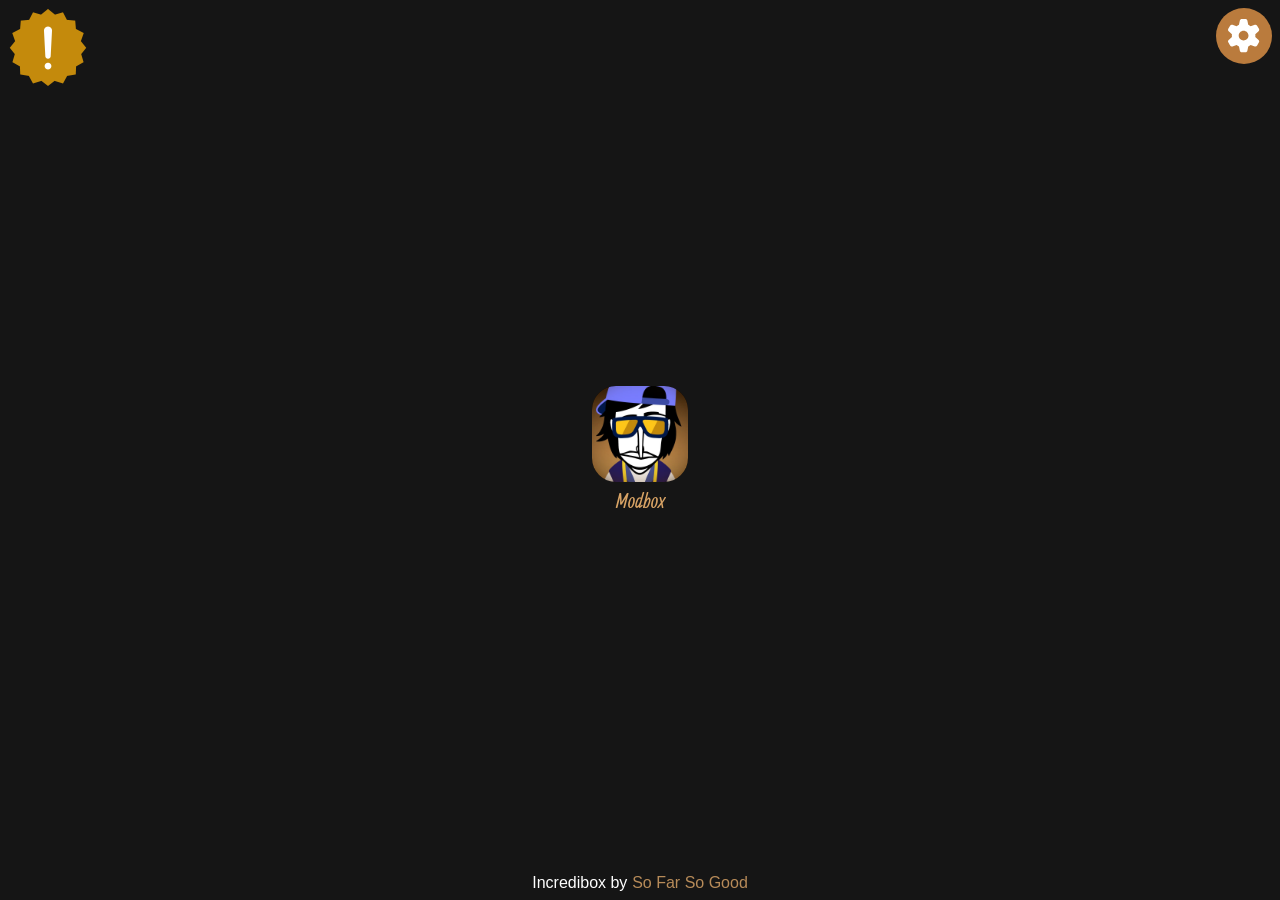
<file: index.html>
<html lang="en">

<head>
    <meta charset="UTF-8">
    <meta name="viewport" content="width=device-width, initial-scale=1.0">
    <link rel="stylesheet" href="style-index.css">
    <link rel="stylesheet" href="quill.css">
    <link rel="preconnect" href="https://fonts.googleapis.com">
    <link rel="preconnect" href="https://fonts.gstatic.com" crossorigin>
    <link href="https://fonts.googleapis.com/css2?family=Allan:wght@400;700&display=swap" rel="stylesheet">
    <title>Incredibox</title>
</head>

<body>
    <div id="fade"></div>
    <div id="row"></div>
    <div onclick="abrircreditos()" id="credits-btn"></div>
    <div id="config-btn">
        <svg xmlns="http://www.w3.org/2000/svg"
            viewBox="0 0 640 640"><!--!Font Awesome Free v7.3.0 by @fontawesome - https://fontawesome.com License - https://fontawesome.com/license/free Copyright 2026 Fonticons, Inc.-->
            <path
                d="M259.1 73.5C262.1 58.7 275.2 48 290.4 48L350.2 48C365.4 48 378.5 58.7 381.5 73.5L396 143.5C410.1 149.5 423.3 157.2 435.3 166.3L503.1 143.8C517.5 139 533.3 145 540.9 158.2L570.8 210C578.4 223.2 575.7 239.8 564.3 249.9L511 297.3C511.9 304.7 512.3 312.3 512.3 320C512.3 327.7 511.8 335.3 511 342.7L564.4 390.2C575.8 400.3 578.4 417 570.9 430.1L541 481.9C533.4 495 517.6 501.1 503.2 496.3L435.4 473.8C423.3 482.9 410.1 490.5 396.1 496.6L381.7 566.5C378.6 581.4 365.5 592 350.4 592L290.6 592C275.4 592 262.3 581.3 259.3 566.5L244.9 496.6C230.8 490.6 217.7 482.9 205.6 473.8L137.5 496.3C123.1 501.1 107.3 495.1 99.7 481.9L69.8 430.1C62.2 416.9 64.9 400.3 76.3 390.2L129.7 342.7C128.8 335.3 128.4 327.7 128.4 320C128.4 312.3 128.9 304.7 129.7 297.3L76.3 249.8C64.9 239.7 62.3 223 69.8 209.9L99.7 158.1C107.3 144.9 123.1 138.9 137.5 143.7L205.3 166.2C217.4 157.1 230.6 149.5 244.6 143.4L259.1 73.5zM320.3 400C364.5 399.8 400.2 363.9 400 319.7C399.8 275.5 363.9 239.8 319.7 240C275.5 240.2 239.8 276.1 240 320.3C240.2 364.5 276.1 400.2 320.3 400z" />
        </svg>
    </div>
    <div id="credits-menu" style="display: none;">
        <div id="credits-menu-content">
            <div id="menu-credit-back"><div onclick="abrircreditos()" id="icon-credit"><svg xmlns="http://www.w3.org/2000/svg" viewBox="0 0 640 640"><!--!Font Awesome Free v7.3.1 by @fontawesome - https://fontawesome.com License - https://fontawesome.com/license/free Copyright 2026 Fonticons, Inc.--><path d="M504.6 148.5C515.9 134.9 514.1 114.7 500.5 103.4C486.9 92.1 466.7 93.9 455.4 107.5L320 270L184.6 107.5C173.3 93.9 153.1 92.1 139.5 103.4C125.9 114.7 124.1 134.9 135.4 148.5L278.3 320L135.4 491.5C124.1 505.1 125.9 525.3 139.5 536.6C153.1 547.9 173.3 546.1 184.6 532.5L320 370L455.4 532.5C466.7 546.1 486.9 547.9 500.5 536.6C514.1 525.3 515.9 505.1 504.6 491.5L361.7 320L504.6 148.5z"/></svg></div></div>
            <h2>paste the generated HTML here</h2>
            <p><span class="ql-font-allan ql-size-huge">Credits</span></p><p><img src="img/template.png"></p><p><br></p><p>Designers by <a href="https://www.youtube.com/watch?v=QDia3e12czc" rel="noopener noreferrer" target="_blank"> Name </a></p><p>...</p>
        </div>
    </div>
    <div id="config-menu" style="display:none;">
        <div id="tabs">
            <div class="tab selected" data-tab="credits">credits</div>
            <div class="tab" data-tab="settings">settings</div>
        </div>

        <div id="menu-content">

            <div class="tab-content active" id="credits">
                <p>Incredibox by <span class="color-1">So Far So Good</span></p>
                <p>Initial color palette from Modbox by <span class="color-1">So Far So Good</span></p>
                <p>Initial background from Modbox by <span class="color-1">So Far So Good</span></p>
                <p>Template by <span class="color-1">Sheep-man</span></p>
            </div>

            <div class="tab-content" id="settings">

                <h2 id="theme-title">Theme</h2>
                <div class="setting-row" id="theme-row">
                    <label for="theme-toggle">Light mode</label>
                    <input type="checkbox" id="theme-toggle">
                </div>

                <h2>Interface size</h2>
                <div class="setting-row" id="ui-size-row">
                    <label for="ui-size-slider">Size (<span id="ui-size-value">100</span>%)</label>
                    <input type="range" id="ui-size-slider" min="70" max="150" step="5" value="100">
                </div>
                <button id="reset-size">Reset size</button>

            </div>

        </div>
    </div>
    <div id="gray-overlay" style="display: none;"></div>
    <span id="credit-game">
        Incredibox by <span class="color-1">So Far So Good</span>
    </span>
    <script>

        const UI_SIZE_DEFAULT = 100;

        function getSizeLimits() {
            const width = window.innerWidth;

            if (width <= 400) return { min: 50, max: 110 };
            if (width <= 700) return { min: 60, max: 130 };
            if (width <= 1100) return { min: 70, max: 150 };
            return { min: 70, max: 180 };
        }

        function applyInterfaceSize(percentage) {
            document.documentElement.style.fontSize = percentage + '%';
        }

        function loadInterfaceSize() {
            const saved = localStorage.getItem('uiSize');
            const { min, max } = getSizeLimits();
            let percentage = saved ? parseInt(saved, 10) : UI_SIZE_DEFAULT;
            if (Number.isNaN(percentage)) percentage = UI_SIZE_DEFAULT;
            percentage = Math.min(Math.max(percentage, min), max);
            applyInterfaceSize(percentage);
        }

        loadInterfaceSize();

        // recalculate on rotation/resize
        let resizeTimeout;
        window.addEventListener('resize', () => {
            clearTimeout(resizeTimeout);
            resizeTimeout = setTimeout(loadInterfaceSize, 200);
        });

        window.addEventListener('storage', (e) => {
            if (e.key === 'uiSize') loadInterfaceSize();
        });
    </script>
    <script>
        function config(open) {
            const configMenu = document.getElementById("config-menu");
            const grayOverlay = document.getElementById("gray-overlay");

            configMenu.style.display = open ? "flex" : "none";
            grayOverlay.style.display = open ? "block" : "none";
        }

        function applyTheme(light) {
            const themeToggle = document.getElementById("theme-toggle");
            document.body.classList.toggle("light-theme", light);
            if (themeToggle) themeToggle.checked = light;
        }

        function loadTheme() {
            const saved = localStorage.getItem("theme");
            applyTheme(saved === "light");
        }

        document.addEventListener("DOMContentLoaded", () => {
            const configBtn = document.getElementById("config-btn");
            const configMenu = document.getElementById("config-menu");
            const grayOverlay = document.getElementById("gray-overlay");

            configBtn.addEventListener("click", (e) => {
                e.stopPropagation();
                config(true);
            });

            configMenu.addEventListener("click", (e) => {
                e.stopPropagation();
            });

            grayOverlay.addEventListener("click", () => {
                config(false);
            });

            document.addEventListener("click", () => {
                config(false);
            });

            document.addEventListener("keydown", (e) => {
                if (e.key === "Escape") {
                    config(false);
                }
            });

            const tabs = document.querySelectorAll("#tabs .tab");
            const contents = document.querySelectorAll(".tab-content");

            tabs.forEach(tab => {
                tab.addEventListener("click", () => {
                    tabs.forEach(t => t.classList.remove("selected"));
                    contents.forEach(c => c.classList.remove("active"));

                    tab.classList.add("selected");

                    const id = tab.dataset.tab;
                    document.getElementById(id).classList.add("active");
                });
            });

            const themeToggle = document.getElementById("theme-toggle");
            themeToggle.addEventListener("change", function () {
                applyTheme(this.checked);
                localStorage.setItem("theme", this.checked ? "light" : "dark");
            });

            const uiSizeSlider = document.getElementById("ui-size-slider");
            const resetSizeBtn = document.getElementById("reset-size");

            uiSizeSlider.addEventListener("input", function () {
                const percentage = parseInt(this.value, 10);
                applyInterfaceSize(percentage);
                document.getElementById("ui-size-value").textContent = percentage;
                localStorage.setItem("uiSize", percentage);
            });

            resetSizeBtn.addEventListener("click", (e) => {
                e.stopPropagation();
                applyInterfaceSize(UI_SIZE_DEFAULT);
                document.getElementById("ui-size-value").textContent = UI_SIZE_DEFAULT;
                document.getElementById("ui-size-slider").value = UI_SIZE_DEFAULT;
                localStorage.removeItem("uiSize");
            });

            loadTheme();
            document.getElementById("ui-size-slider").value = document.documentElement.style.fontSize.replace('%', '') || UI_SIZE_DEFAULT;
            document.getElementById("ui-size-value").textContent = document.getElementById("ui-size-slider").value;
        });

        function mod(folder) {
            window.location.href = "app.html?v=" + encodeURIComponent(folder);
        }

        async function loadVersions() {
            const row = document.getElementById("row");
            try {
                const response = await fetch("versions.json");
                if (!response.ok) throw new Error("versions.json not found");
                const versions = await response.json();

                if (!Array.isArray(versions) || versions.length === 0) {
                    row.textContent = "No versions found.";
                    return;
                }

                versions.forEach((v) => {
                    if (!v || !v.folder) return;

                    const name = v["mod-name"] || v.folder;
                    // colors[0] is the "text" color in this palette, use it for the title
                    const titleColor = Array.isArray(v.colors) ? v.colors[0] : null;

                    const tool = document.createElement("div");
                    tool.className = "app-tool";
                    tool.addEventListener("click", () => mod(v.folder));

                    const img = document.createElement("img");
                    img.className = "appimg";
                    img.src = v.icon || "img/icon.jpg";
                    img.alt = name;

                    const nameEl = document.createElement("span");
                    nameEl.className = "appname";
                    nameEl.textContent = name;
                    if (titleColor) nameEl.style.color = titleColor;

                    tool.appendChild(img);
                    tool.appendChild(nameEl);
                    row.appendChild(tool);
                });
            } catch (err) {
                console.warn("Could not load versions.json:", err);
                row.textContent = "Couldn't load versions.";
            }
        }

        loadVersions();
        window.addEventListener("load", () => {

            const fade = document.getElementById("fade");

            fade.classList.add("fade-out");

            fade.addEventListener("transitionend", () => {
                fade.remove();
            });

        });
        function abrircreditos() {
            document.getElementById("credits-menu").classList.toggle("show");
        }
    </script>
</body>

</html>
</file>
<file: style-index.css>
:root {
    --color-1: #b78b59;/* text */
    --color-2: #BA7B3D;/* main color */
    --color-3: #A16224;/* used on a few buttons, like the search one in incredimods */
    --color-4: #6A3501;/* hover state for buttons using the main color */
    --color-5: #422101;/* selected category in the incredimods tab */
    --color-6: #201200;/* background */

    --menu-bg: black;
    --menu-text: white;
    --menu-input-bg: #1e1e1e;
    --menu-input-text: #d4d4d4;
    --menu-input-border: #444;
}
body, html {
    margin: 0;
    padding: 0;
    background-color: rgb(21, 21, 21);
    height: 100%;
    width: 100%;
    font-family: Arial, Helvetica, sans-serif;
    transition: background-color 0.2s;
}
body.light-theme {
    background-color: #f2f2f2;
}
body {
    display: flex;
    flex-direction: column;
    justify-content: center;
    align-items: center;
    align-content: center;
}
#row {
    display: flex;
    width: 80%;
    max-width: 60rem;
    max-height: 80vh;
    flex-direction: row;
    flex-wrap: wrap;
    justify-content: center;
    align-items: flex-start;
    align-content: flex-start;
    overflow-y: auto;
    padding: 1rem 0;
}
.app-tool {
    height: calc(6rem + 2rem);
    width: 6rem;
    display: flex;
    flex-direction: column;
    justify-content: center;
    align-items: center;
    align-content: center;
    cursor: pointer;
    transition: all 0.15s;
    margin: 0 1rem;
}
.app-tool:hover {
    scale: 1.05;
    transition: all 0.15s;
}
.app-tool .appimg {
    background-color: black;
    width: 100%;
    border-radius: 1.5rem;
    user-select: none;
}
.app-tool .appname {
    height: 2rem;
    width: 100%;
    font-size: 1.3rem;
    justify-content: center;
    align-items: center;
    align-content: center;
    justify-content: center;
    text-align: center;
    color: rgb(255, 255, 255);
    font-family: "Allan", serif;
    user-select: none;
    font-weight: 500;
    margin-top: 0.3rem;
}
#fade{
    position: fixed;
    inset: 0;
    background: black;
    z-index: 9999;
    opacity: 1;
    pointer-events: none;
    transition: opacity 1s ease;
}

#fade.fade-out{
    opacity: 0;
}
.allan-regular {
    font-family: "Allan", serif;
    font-weight: 400;
    font-style: normal;
}

.allan-bold {
    font-family: "Allan", serif;
    font-weight: 700;
    font-style: normal;
}
#credit-game {
    display: flex;
    flex-direction: row;
    position: fixed;
    bottom: 0.5rem;
    width: 100%;
    justify-content: center;
    text-align: center;
    z-index: 1;
    color: var(--menu-text);
    user-select: none;
}
.color-1 {
    margin-left: 0.3rem;
    color: var(--color-1);
}
#colors {
    color: #ba7b3d;
}
#config-btn {
    display: flex;
    position: fixed;
    justify-content: center;
    align-items: center;
    align-content: center;
    top: 0.5rem;
    right: 0.5rem;
    height: 3.5rem;
    width: 3.5rem;
    border-radius: 50%;
    cursor: pointer;
    background-color: var(--color-2);
    transition: all 0.15s;
    z-index: 2;
}

#config-btn:hover {
    transition: all 0.15s;
    background-color: var(--color-4);
}

#config-btn svg {
    fill: white;
    height: 70%;
}
body.light-theme {
    --menu-bg: #f2f2f2;
    --menu-text: #1a1a1a;
    --menu-input-bg: #ffffff;
    --menu-input-text: #1a1a1a;
    --menu-input-border: #ccc;
}
#gray-overlay {
    display: flex;
    z-index: 99;
    position: fixed;
    width: 100%;
    height: 100%;
    background-color: rgba(190, 190, 190, 0.307);
}
#config-menu {
    position: fixed;
    top: 50%;
    left: 50%;
    transform: translate(-50%, -50%);
    width: fit-content;
    height: fit-content;
    min-height: 10rem;
    display: flex;
    justify-content: center;
    align-content: center;
    flex-direction: column;
    z-index: 100;
    transition: all 0.3s;
    user-select: none;
    min-width: 30rem;
    max-width: 40rem;
}
#config-menu #tabs {
    display: flex;
    flex-direction: row;
    width: fit-content;
    border-radius: 0.4rem 0.4rem 0 0;
    background-color: var(--color-4);
}
#config-menu #tabs .tab {
    border-radius: 0.4rem 0.4rem 0 0;
    min-width: 6rem;
    text-align: center;
    justify-content: center;
    align-items: center;
    align-content: center;
    height: 3rem;
    color: var(--color-1);
    cursor: pointer;
    background-color: var(--color-4);
}
#config-menu #tabs .tab.selected {
    border-radius: 0.4rem 0.4rem 0 0;
    min-width: 6rem;
    text-align: center;
    justify-content: center;
    align-items: center;
    align-content: center;
    height: 3rem;
    cursor: pointer;
    background-color: var(--color-2);
    color: white;
}
#config-menu #menu-content {
    background-color: var(--menu-bg);
    color: var(--menu-text);
    min-height: 10rem;
    padding: 0.5rem;
    border-radius: 0 0.4rem 0.4rem 0.4rem;
    transition: background-color 0.2s, color 0.2s;
}
#menu-content h2 {
    color: var(--menu-text);
    font-size: 1.1rem;
    margin: 1.2rem 0 0.6rem;
}
#menu-content h2:first-child {
    margin-top: 0;
}
#menu-content p {
    color: var(--menu-text);
}
.tab-content {
    display: none;
}
.tab-content.active {
    display: block;
}
.tab,
.selected {
    user-select: none;
    transition: .2s;
}
.tab:hover {
    background: var(--color-2);
    color: white;
}
.setting-row {
    display: flex;
    align-items: center;
    gap: 10px;
    margin-bottom: .7rem;
}
.setting-row label {
    flex: 1;
    color: white;
}
.light-theme .setting-row label {
    flex: 1;
    color: black !important;
}
#theme-toggle {
    appearance: none;
    -webkit-appearance: none;
    width: 3rem;
    height: 1.6rem;
    border-radius: 1rem;
    background-color: var(--color-4);
    position: relative;
    cursor: pointer;
    outline: none;
    flex-shrink: 0;
    transition: background-color 0.2s;
}
#theme-toggle::before {
    content: "";
    position: absolute;
    top: 2px;
    left: 2px;
    width: 1.2rem;
    height: 1.2rem;
    border-radius: 50%;
    background-color: white;
    transition: transform 0.2s;
}
#theme-toggle:checked {
    background-color: var(--color-2);
}
#theme-toggle:checked::before {
    transform: translateX(1.4rem);
}
#ui-size-row {
    align-items: center;
}
#ui-size-row label {
    flex: 1;
}
#ui-size-slider {
    -webkit-appearance: none;
    appearance: none;
    width: 60%;
    height: 0.4rem;
    border-radius: 0.4rem;
    background: var(--color-4);
    outline: none;
    cursor: pointer;
    flex-shrink: 0;
}
#ui-size-slider::-webkit-slider-thumb {
    -webkit-appearance: none;
    appearance: none;
    width: 1.2rem;
    height: 1.2rem;
    border-radius: 50%;
    background: white;
    border: 3px solid var(--color-2);
    cursor: pointer;
    transition: border-color 0.2s;
}
#ui-size-slider::-webkit-slider-thumb:hover {
    border-color: var(--color-4);
}
#ui-size-slider::-moz-range-thumb {
    width: 1.2rem;
    height: 1.2rem;
    border-radius: 50%;
    background: white;
    border: 3px solid var(--color-2);
    cursor: pointer;
}
#reset-size {
    width: 100%;
    margin-top: 0.7rem;
    padding: 0.7rem 1rem;
    border: none;
    border-radius: 0.4rem;
    background-color: var(--color-2);
    color: white;
    font-size: 1rem;
    cursor: pointer;
    transition: background-color 0.2s, transform 0.1s;
}
#reset-size:hover {
    background-color: var(--color-4);
}
#reset-size:active {
    transform: scale(0.97);
}
#reset-size:focus {
    outline: 2px solid var(--color-5);
    outline-offset: 2px;
}
#credits-btn {
    display: flex;
    justify-content: center;
    align-items: center;
    height: 5rem;
    width: 5rem;
    position: fixed;
    top: 0.5rem;
    left: 0.5rem;
    background-image: url(img/credits.png);
    background-size:100% 100%;
    cursor: pointer;
    transition: all 0.1s;
}
#credits-btn:hover {
    scale: 1.1;
    transition: all 0.1s;
}
#credits-menu {
    display: flex;
    z-index: 99;
    position: fixed;
    width: 100%;
    height: 100%;
    justify-content: center;
    align-items: center;
    align-content: center;
    background-color: rgba(190, 190, 190, 0.307);
    user-select: none;
}
#credits-menu.show {
    display: flex !important;
}
#credits-menu-content {
    flex-direction: column;
    display: flex;
    padding: 1rem;
    background-color: var(--menu-bg);
    color: var(--menu-text);
    height: 30rem;
    width: 28rem;
    border-radius: 1rem;
}
#menu-credit-back {
    width: 100%;
    height: 2rem;
    display: flex;
    justify-content: right;
    position:relative;
    bottom: 2rem;
    left: 2rem;
}
#menu-credit-back #icon-credit {
    background-color: var(--color-1);
    color: white;
    display: flex;
    flex-direction: column;
    justify-content: center;
    align-items: center;
    align-content: center;
    width: 2rem;
    height: 2rem;
    font-size: 2rem;
    padding: 0.8rem;
    user-select: none;
    cursor: pointer;
    border-radius: 50%;
    fill: white;
}
</file>
<file: quill.css>
#credits-menu-content {
    color: var(--menu-text);
    counter-reset: list-0 list-1 list-2 list-3 list-4 list-5 list-6 list-7 list-8 list-9;
    line-height: 1.42;
    text-align: left;
    white-space: pre-wrap;
    word-wrap: break-word
}

#credits-menu-content p,
#credits-menu-content ol,
#credits-menu-content pre,
#credits-menu-content blockquote,
#credits-menu-content h1,
#credits-menu-content h2,
#credits-menu-content h3,
#credits-menu-content h4,
#credits-menu-content h5,
#credits-menu-content h6 {
    margin: 0;
    padding: 0
}

@supports (counter-set:none) {

    #credits-menu-content p,
    #credits-menu-content h1,
    #credits-menu-content h2,
    #credits-menu-content h3,
    #credits-menu-content h4,
    #credits-menu-content h5,
    #credits-menu-content h6 {
        counter-set: list-0 list-1 list-2 list-3 list-4 list-5 list-6 list-7 list-8 list-9
    }
}

@supports not (counter-set:none) {

    #credits-menu-content p,
    #credits-menu-content h1,
    #credits-menu-content h2,
    #credits-menu-content h3,
    #credits-menu-content h4,
    #credits-menu-content h5,
    #credits-menu-content h6 {
        counter-reset: list-0 list-1 list-2 list-3 list-4 list-5 list-6 list-7 list-8 list-9
    }
}

#credits-menu-content table {
    border-collapse: collapse;
    table-layout: fixed;
    width: 100%
}

#credits-menu-content td {
    border: 1px solid var(--menu-text);
    padding: 2px 5px;
    outline: none
}

#credits-menu-content ol {
    padding-left: 1.5em
}

#credits-menu-content li {
    list-style-type: none;
    padding-left: 1.5em;
    position: relative
}

#credits-menu-content li>.ql-ui:before {
    display: inline-block;
    margin-left: -1.5em;
    margin-right: .3em;
    text-align: right;
    white-space: nowrap;
    width: 1.2em
}

#credits-menu-content li[data-list=checked]>.ql-ui,
#credits-menu-content li[data-list=unchecked]>.ql-ui {
    color: var(--menu-text)
}

#credits-menu-content li[data-list=bullet]>.ql-ui:before {
    content: '\2022'
}

#credits-menu-content li[data-list=checked]>.ql-ui:before {
    content: '\2611'
}

#credits-menu-content li[data-list=unchecked]>.ql-ui:before {
    content: '\2610'
}

@supports (counter-set:none) {
    #credits-menu-content li[data-list] {
        counter-set: list-1 list-2 list-3 list-4 list-5 list-6 list-7 list-8 list-9
    }
}

@supports not (counter-set:none) {
    #credits-menu-content li[data-list] {
        counter-reset: list-1 list-2 list-3 list-4 list-5 list-6 list-7 list-8 list-9
    }
}

#credits-menu-content li[data-list=ordered] {
    counter-increment: list-0
}

#credits-menu-content li[data-list=ordered]>.ql-ui:before {
    content: counter(list-0, decimal) '. '
}

#credits-menu-content li[data-list=ordered].ql-indent-1 {
    counter-increment: list-1
}

#credits-menu-content li[data-list=ordered].ql-indent-1>.ql-ui:before {
    content: counter(list-1, lower-alpha) '. '
}

@supports (counter-set:none) {
    #credits-menu-content li[data-list].ql-indent-1 {
        counter-set: list-2 list-3 list-4 list-5 list-6 list-7 list-8 list-9
    }
}

@supports not (counter-set:none) {
    #credits-menu-content li[data-list].ql-indent-1 {
        counter-reset: list-2 list-3 list-4 list-5 list-6 list-7 list-8 list-9
    }
}

#credits-menu-content li[data-list=ordered].ql-indent-2 {
    counter-increment: list-2
}

#credits-menu-content li[data-list=ordered].ql-indent-2>.ql-ui:before {
    content: counter(list-2, lower-roman) '. '
}

@supports (counter-set:none) {
    #credits-menu-content li[data-list].ql-indent-2 {
        counter-set: list-3 list-4 list-5 list-6 list-7 list-8 list-9
    }
}

@supports not (counter-set:none) {
    #credits-menu-content li[data-list].ql-indent-2 {
        counter-reset: list-3 list-4 list-5 list-6 list-7 list-8 list-9
    }
}

#credits-menu-content li[data-list=ordered].ql-indent-3 {
    counter-increment: list-3
}

#credits-menu-content li[data-list=ordered].ql-indent-3>.ql-ui:before {
    content: counter(list-3, decimal) '. '
}

@supports (counter-set:none) {
    #credits-menu-content li[data-list].ql-indent-3 {
        counter-set: list-4 list-5 list-6 list-7 list-8 list-9
    }
}

@supports not (counter-set:none) {
    #credits-menu-content li[data-list].ql-indent-3 {
        counter-reset: list-4 list-5 list-6 list-7 list-8 list-9
    }
}

#credits-menu-content li[data-list=ordered].ql-indent-4 {
    counter-increment: list-4
}

#credits-menu-content li[data-list=ordered].ql-indent-4>.ql-ui:before {
    content: counter(list-4, lower-alpha) '. '
}

@supports (counter-set:none) {
    #credits-menu-content li[data-list].ql-indent-4 {
        counter-set: list-5 list-6 list-7 list-8 list-9
    }
}

@supports not (counter-set:none) {
    #credits-menu-content li[data-list].ql-indent-4 {
        counter-reset: list-5 list-6 list-7 list-8 list-9
    }
}

#credits-menu-content li[data-list=ordered].ql-indent-5 {
    counter-increment: list-5
}

#credits-menu-content li[data-list=ordered].ql-indent-5>.ql-ui:before {
    content: counter(list-5, lower-roman) '. '
}

@supports (counter-set:none) {
    #credits-menu-content li[data-list].ql-indent-5 {
        counter-set: list-6 list-7 list-8 list-9
    }
}

@supports not (counter-set:none) {
    #credits-menu-content li[data-list].ql-indent-5 {
        counter-reset: list-6 list-7 list-8 list-9
    }
}

#credits-menu-content li[data-list=ordered].ql-indent-6 {
    counter-increment: list-6
}

#credits-menu-content li[data-list=ordered].ql-indent-6>.ql-ui:before {
    content: counter(list-6, decimal) '. '
}

@supports (counter-set:none) {
    #credits-menu-content li[data-list].ql-indent-6 {
        counter-set: list-7 list-8 list-9
    }
}

@supports not (counter-set:none) {
    #credits-menu-content li[data-list].ql-indent-6 {
        counter-reset: list-7 list-8 list-9
    }
}

#credits-menu-content li[data-list=ordered].ql-indent-7 {
    counter-increment: list-7
}

#credits-menu-content li[data-list=ordered].ql-indent-7>.ql-ui:before {
    content: counter(list-7, lower-alpha) '. '
}

@supports (counter-set:none) {
    #credits-menu-content li[data-list].ql-indent-7 {
        counter-set: list-8 list-9
    }
}

@supports not (counter-set:none) {
    #credits-menu-content li[data-list].ql-indent-7 {
        counter-reset: list-8 list-9
    }
}

#credits-menu-content li[data-list=ordered].ql-indent-8 {
    counter-increment: list-8
}

#credits-menu-content li[data-list=ordered].ql-indent-8>.ql-ui:before {
    content: counter(list-8, lower-roman) '. '
}

@supports (counter-set:none) {
    #credits-menu-content li[data-list].ql-indent-8 {
        counter-set: list-9
    }
}

@supports not (counter-set:none) {
    #credits-menu-content li[data-list].ql-indent-8 {
        counter-reset: list-9
    }
}

#credits-menu-content li[data-list=ordered].ql-indent-9 {
    counter-increment: list-9
}

#credits-menu-content li[data-list=ordered].ql-indent-9>.ql-ui:before {
    content: counter(list-9, decimal) '. '
}

#credits-menu-content .ql-indent-1:not(.ql-direction-rtl) {
    padding-left: 3em
}

#credits-menu-content li.ql-indent-1:not(.ql-direction-rtl) {
    padding-left: 4.5em
}

#credits-menu-content .ql-indent-1.ql-direction-rtl.ql-align-right {
    padding-right: 3em
}

#credits-menu-content li.ql-indent-1.ql-direction-rtl.ql-align-right {
    padding-right: 4.5em
}

#credits-menu-content .ql-indent-2:not(.ql-direction-rtl) {
    padding-left: 6em
}

#credits-menu-content li.ql-indent-2:not(.ql-direction-rtl) {
    padding-left: 7.5em
}

#credits-menu-content .ql-indent-2.ql-direction-rtl.ql-align-right {
    padding-right: 6em
}

#credits-menu-content li.ql-indent-2.ql-direction-rtl.ql-align-right {
    padding-right: 7.5em
}

#credits-menu-content .ql-indent-3:not(.ql-direction-rtl) {
    padding-left: 9em
}

#credits-menu-content li.ql-indent-3:not(.ql-direction-rtl) {
    padding-left: 10.5em
}

#credits-menu-content .ql-indent-3.ql-direction-rtl.ql-align-right {
    padding-right: 9em
}

#credits-menu-content li.ql-indent-3.ql-direction-rtl.ql-align-right {
    padding-right: 10.5em
}

#credits-menu-content .ql-indent-4:not(.ql-direction-rtl) {
    padding-left: 12em
}

#credits-menu-content li.ql-indent-4:not(.ql-direction-rtl) {
    padding-left: 13.5em
}

#credits-menu-content .ql-indent-4.ql-direction-rtl.ql-align-right {
    padding-right: 12em
}

#credits-menu-content li.ql-indent-4.ql-direction-rtl.ql-align-right {
    padding-right: 13.5em
}

#credits-menu-content .ql-indent-5:not(.ql-direction-rtl) {
    padding-left: 15em
}

#credits-menu-content li.ql-indent-5:not(.ql-direction-rtl) {
    padding-left: 16.5em
}

#credits-menu-content .ql-indent-5.ql-direction-rtl.ql-align-right {
    padding-right: 15em
}

#credits-menu-content li.ql-indent-5.ql-direction-rtl.ql-align-right {
    padding-right: 16.5em
}

#credits-menu-content .ql-indent-6:not(.ql-direction-rtl) {
    padding-left: 18em
}

#credits-menu-content li.ql-indent-6:not(.ql-direction-rtl) {
    padding-left: 19.5em
}

#credits-menu-content .ql-indent-6.ql-direction-rtl.ql-align-right {
    padding-right: 18em
}

#credits-menu-content li.ql-indent-6.ql-direction-rtl.ql-align-right {
    padding-right: 19.5em
}

#credits-menu-content .ql-indent-7:not(.ql-direction-rtl) {
    padding-left: 21em
}

#credits-menu-content li.ql-indent-7:not(.ql-direction-rtl) {
    padding-left: 22.5em
}

#credits-menu-content .ql-indent-7.ql-direction-rtl.ql-align-right {
    padding-right: 21em
}

#credits-menu-content li.ql-indent-7.ql-direction-rtl.ql-align-right {
    padding-right: 22.5em
}

#credits-menu-content .ql-indent-8:not(.ql-direction-rtl) {
    padding-left: 24em
}

#credits-menu-content li.ql-indent-8:not(.ql-direction-rtl) {
    padding-left: 25.5em
}

#credits-menu-content .ql-indent-8.ql-direction-rtl.ql-align-right {
    padding-right: 24em
}

#credits-menu-content li.ql-indent-8.ql-direction-rtl.ql-align-right {
    padding-right: 25.5em
}

#credits-menu-content .ql-indent-9:not(.ql-direction-rtl) {
    padding-left: 27em
}

#credits-menu-content li.ql-indent-9:not(.ql-direction-rtl) {
    padding-left: 28.5em
}

#credits-menu-content .ql-indent-9.ql-direction-rtl.ql-align-right {
    padding-right: 27em
}

#credits-menu-content li.ql-indent-9.ql-direction-rtl.ql-align-right {
    padding-right: 28.5em
}

#credits-menu-content li.ql-direction-rtl {
    padding-right: 1.5em
}

#credits-menu-content li.ql-direction-rtl>.ql-ui:before {
    margin-left: .3em;
    margin-right: -1.5em;
    text-align: left
}

#credits-menu-content .ql-code-block-container {
    font-family: monospace
}

#credits-menu-content .ql-video {
    display: block;
    max-width: 100%
}

#credits-menu-content .ql-video.ql-align-center {
    margin: 0 auto
}

#credits-menu-content .ql-video.ql-align-right {
    margin: 0 0 0 auto
}

#credits-menu-content .ql-bg-black {
    background-color: #000000
}

#credits-menu-content .ql-bg-red {
    background-color: #e60000
}

#credits-menu-content .ql-bg-orange {
    background-color: #ff9900
}

#credits-menu-content .ql-bg-yellow {
    background-color: #ffff00
}

#credits-menu-content .ql-bg-green {
    background-color: #008a00
}

#credits-menu-content .ql-bg-blue {
    background-color: #0066cc
}

#credits-menu-content .ql-bg-purple {
    background-color: #9933ff
}

#credits-menu-content .ql-color-white {
    color: #ffffff
}

#credits-menu-content .ql-color-red {
    color: #e60000
}

#credits-menu-content .ql-color-orange {
    color: #ff9900
}

#credits-menu-content .ql-color-yellow {
    color: #ffff00
}

#credits-menu-content .ql-color-green {
    color: #008a00
}

#credits-menu-content .ql-color-blue {
    color: #0066cc
}

#credits-menu-content .ql-color-purple {
    color: #9933ff
}

#credits-menu-content .ql-font-serif {
    font-family: Georgia, "Times New Roman", serif
}

#credits-menu-content .ql-font-monospace {
    font-family: Monaco, "Courier New", monospace
}

#credits-menu-content .ql-size-small {
    font-size: .75em
}

#credits-menu-content .ql-size-large {
    font-size: 1.5em
}

#credits-menu-content .ql-size-huge {
    font-size: 2.5em
}

#credits-menu-content .ql-direction-rtl {
    direction: rtl;
    text-align: inherit
}

#credits-menu-content .ql-align-center {
    text-align: center
}

#credits-menu-content .ql-align-justify {
    text-align: justify
}

#credits-menu-content .ql-align-right {
    text-align: right
}

#credits-menu-content .ql-ui {
    position: absolute
}

#credits-menu-content h1 {
    font-size: 2em
}

#credits-menu-content h2 {
    font-size: 1.5em
}

#credits-menu-content h3 {
    font-size: 1.17em
}

#credits-menu-content h4 {
    font-size: 1em
}

#credits-menu-content h5 {
    font-size: .83em
}

#credits-menu-content h6 {
    font-size: .67em
}

#credits-menu-content a {
    color: var(--menu-text);
    text-decoration: underline
}

#credits-menu-content blockquote {
    border-left: 4px solid var(--menu-text);
    margin-bottom: 5px;
    margin-top: 5px;
    padding-left: 16px
}

#credits-menu-content code,
#credits-menu-content .ql-code-block-container {
    border-radius: 3px
}

#credits-menu-content .ql-code-block-container {
    margin-bottom: 5px;
    margin-top: 5px;
    padding: 5px 10px
}

#credits-menu-content code {
    font-size: 85%;
    padding: 2px 4px
}

#credits-menu-content .ql-code-block-container {
    background-color: #23241f;
    color: #f8f8f2;
    overflow: visible
}

#credits-menu-content img {
    max-width: 100%;
    border-radius: 1.5rem;
}
.allan-regular {
    font-family: "Allan", serif;
    font-weight: 400;
    font-style: normal;
}

.allan-bold {
    font-family: "Allan", serif;
    font-weight: 700;
    font-style: normal;
}

.ql-snow .ql-toolbar .ql-export,
.ql-toolbar.ql-snow .ql-export {
    width: auto;
    padding: 3px 6px;
}

.ql-export::before {
    content: 'Export';
    font-size: 12px;
}

.ql-import::before {
    content: 'Import';
    font-size: 12px;
}

.ql-font-allan {
    font-family: "Allan", serif;
}

.ql-snow .ql-picker.ql-font .ql-picker-label[data-value=""]::before,
.ql-snow .ql-picker.ql-font .ql-picker-item[data-value=""]::before {
    content: "Padrão";
}

.ql-snow .ql-picker.ql-font .ql-picker-item[data-value="allan"]::before {
    content: "Allan";
    font-family: "Allan", serif;
}

.ql-snow .ql-picker.ql-font .ql-picker-label[data-value="allan"]::before {
    content: "Allan";
    font-family: "Allan", serif;
}
</file>
